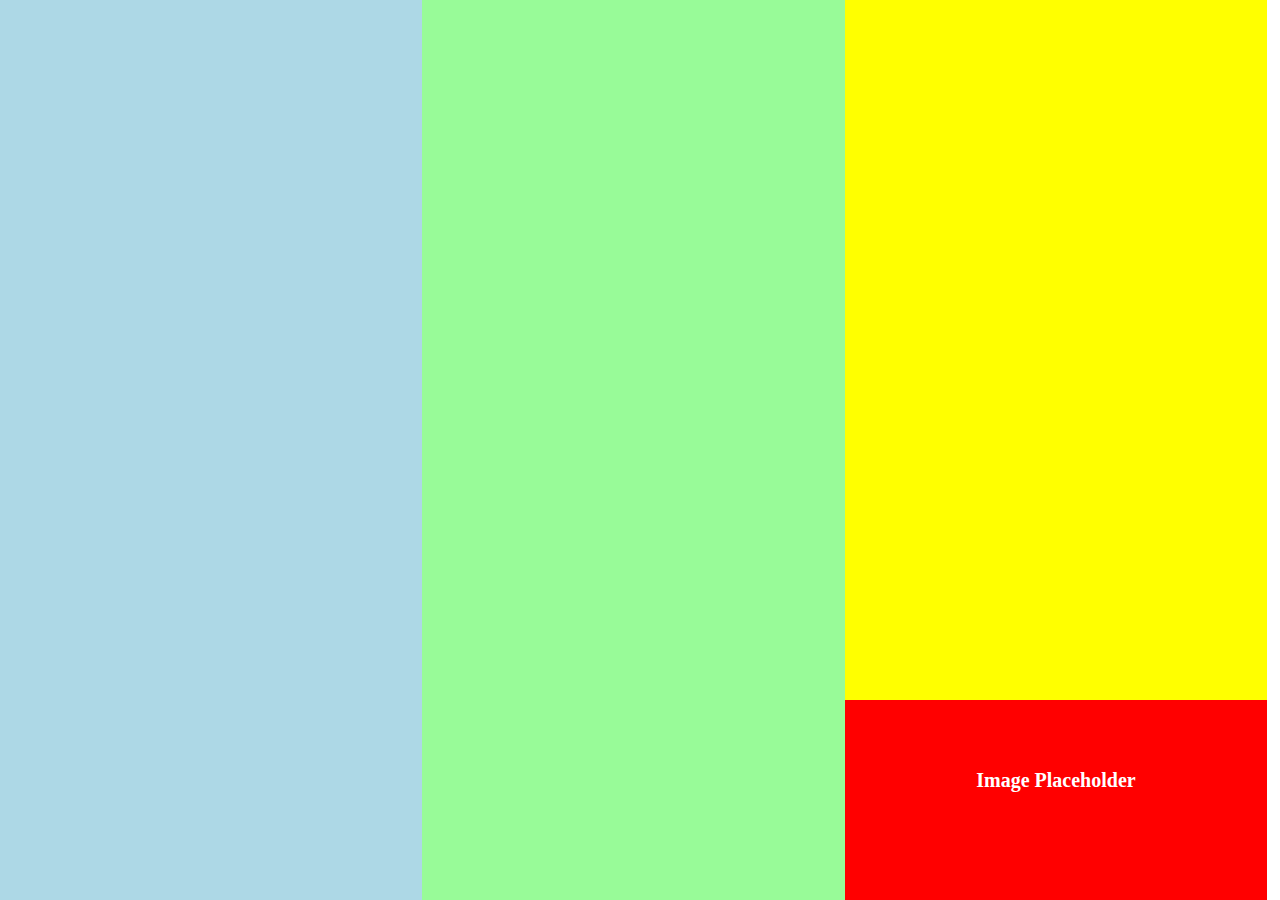
<file: second/index.html>
<!DOCTYPE html>
<html lang="en">
    <head>
        <title></title>
        <meta charset="UTF-8">
        <meta name="viewport" content="width=device-width, initial-scale=1">
        <link href="reset.css" rel="stylesheet">
        <link href="style.css" rel="stylesheet">
    </head>
    <body>
        <div class='container'>
            <div class='left'></div>
            <div class='middle'></div>
            <div class='right'><div class='placeholder'>Image Placeholder</div></div>
        </div>
        
    </body>
</html>
</file>
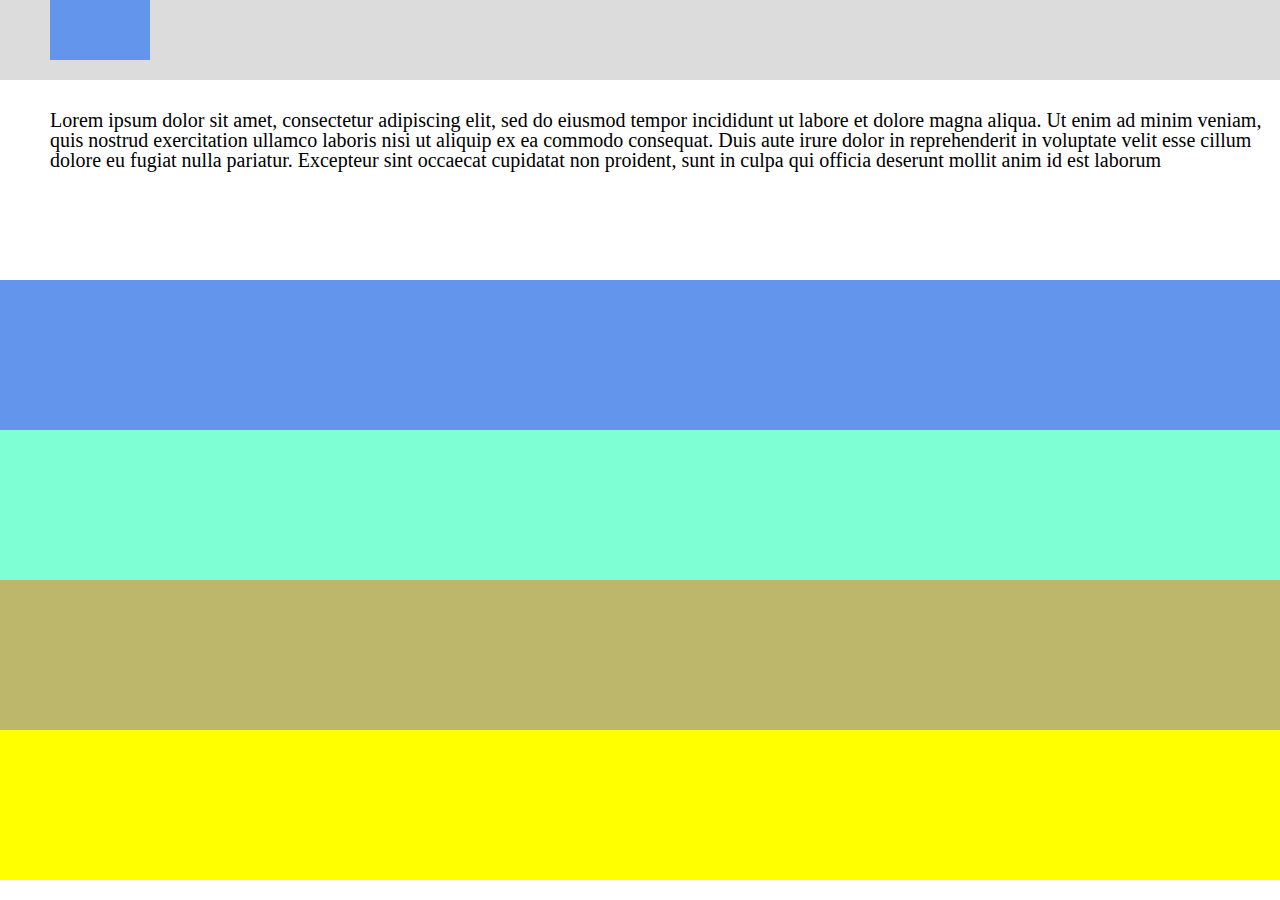
<file: third/index.html>
<!DOCTYPE html>
<html lang="en">
    <head>
        <title></title>
        <meta charset="UTF-8">
        <meta name="viewport" content="width=device-width, initial-scale=1">
        <link href="reset.css" rel="stylesheet">
        <link href="style.css" rel="stylesheet">
    </head>
    <body>
        <div class='header'>
            <div class='menu'></div>
        </div>
        
        <div class='text'>
        <p>Lorem ipsum dolor sit amet, consectetur adipiscing elit, sed do eiusmod tempor incididunt ut labore et dolore magna aliqua. Ut enim ad minim veniam, quis nostrud exercitation ullamco laboris nisi ut aliquip ex ea commodo consequat. Duis aute irure dolor in reprehenderit in voluptate velit esse cillum dolore eu fugiat nulla pariatur. Excepteur sint occaecat cupidatat non proident, sunt in culpa qui officia deserunt mollit anim id est laborum</p>
        </div>
        
        <div class='blue'></div>
        <div class='turq'></div>
        <div class='green'></div>
        <div class='yellow'></div>
        
    
    </body>
</html>
</file>
<file: second/style.css>
.left{
    background: lightblue;
    width: 33%;
    float: left;
    height: 100vh;
    
}

.middle{
    background: palegreen;
    width: 33%;
    float: left;
    height: 100vh;
}

.right{
    background: yellow;
    width: 33%;
    float: left;
    height: 100vh;
    position: relative;
}

.placeholder{
    position: absolute;
    bottom: 0;
    right: 0;
    height: 200px;
    width: 100%;
    background: red;
    color: white;
    font-weight: 600;
    font-size: 20px;
    text-align: center;
    padding-top: 70px;
}
</file>
<file: third/style.css>
.header{
    width: 100vw;
    height: 80px;
    background: gainsboro;
    padding-left: 50px;
}

.menu{
    width: 100px;
    height: 60px;
    background: cornflowerblue;
}

.text{
    width: 100vw;
    height: 200px;
    font-size: 20px;
    padding-left: 50px;
    padding-top: 30px;
}

.blue{
    width: 100vw;
    height: 150px;
    background: cornflowerblue;
}

.turq{
    width: 100vw;
    height: 150px;
    background-color:aquamarine;
}

.green{
    width: 100vw;
    height: 150px;
    background-color: darkkhaki;
}

.yellow{
    width: 100vw;
    height: 150px;
    background-color: yellow;
}
</file>
